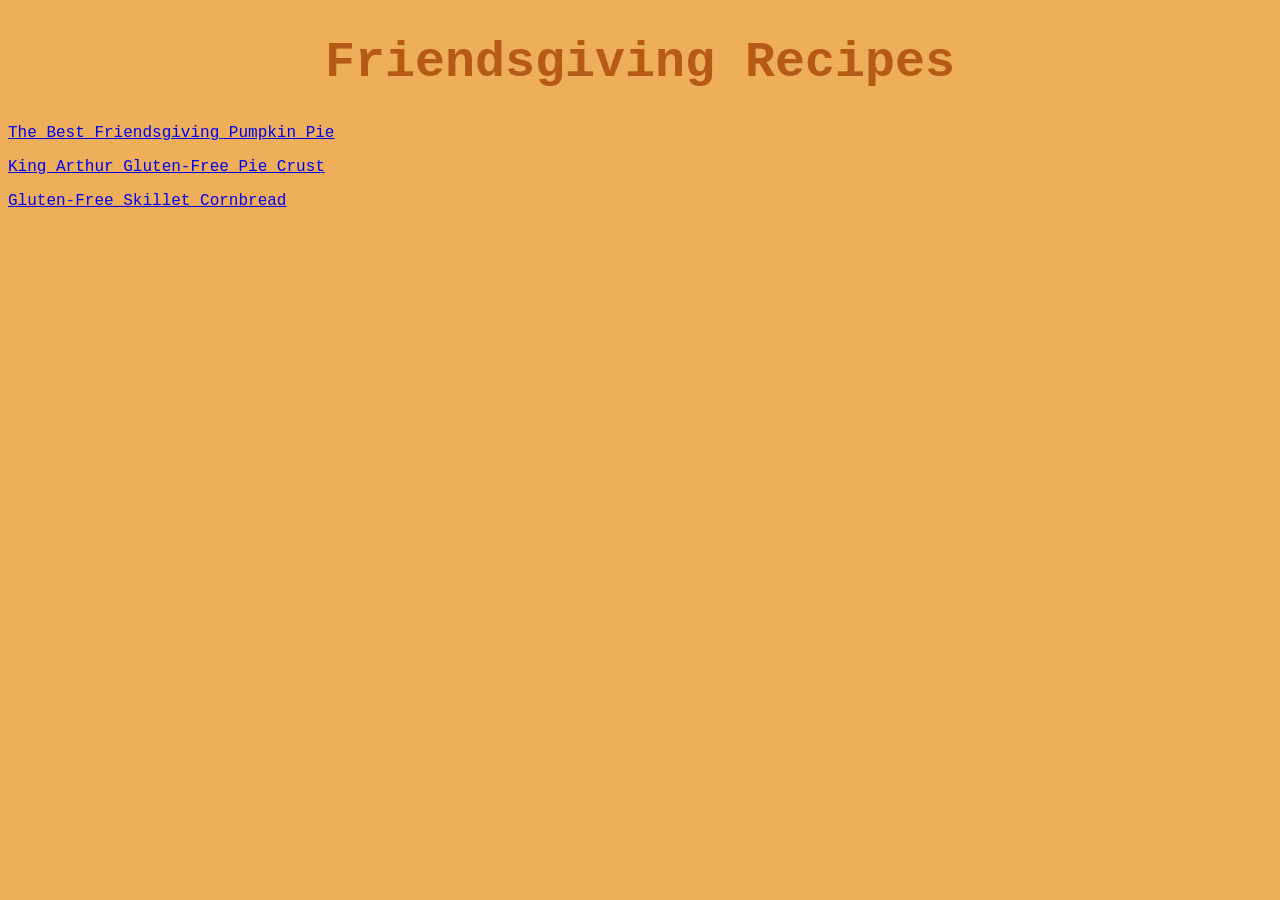
<file: index.html>
<!DOCTYPE html>
<html lang="en">
<head>
    <meta charset="UTF-8">
    <meta name="viewport" content="width=device-width, initial-scale=1.0">
    <link rel="stylesheet" href="stylesheet.css">
    <title>My Delicious Recipes</title>
</head>
<body>
    <h1>Friendsgiving Recipes</h1>
    <p><a href="recipes/pumpkin-pie.html">The Best Friendsgiving Pumpkin Pie</a></p>
    <p><a href="recipes/gf-pie-crust.html">King Arthur Gluten-Free Pie Crust</a></p>
    <p><a href="recipes/gf-skillet-cornbread.html">Gluten-Free Skillet Cornbread</a></p>
</body>
</html>
</file>
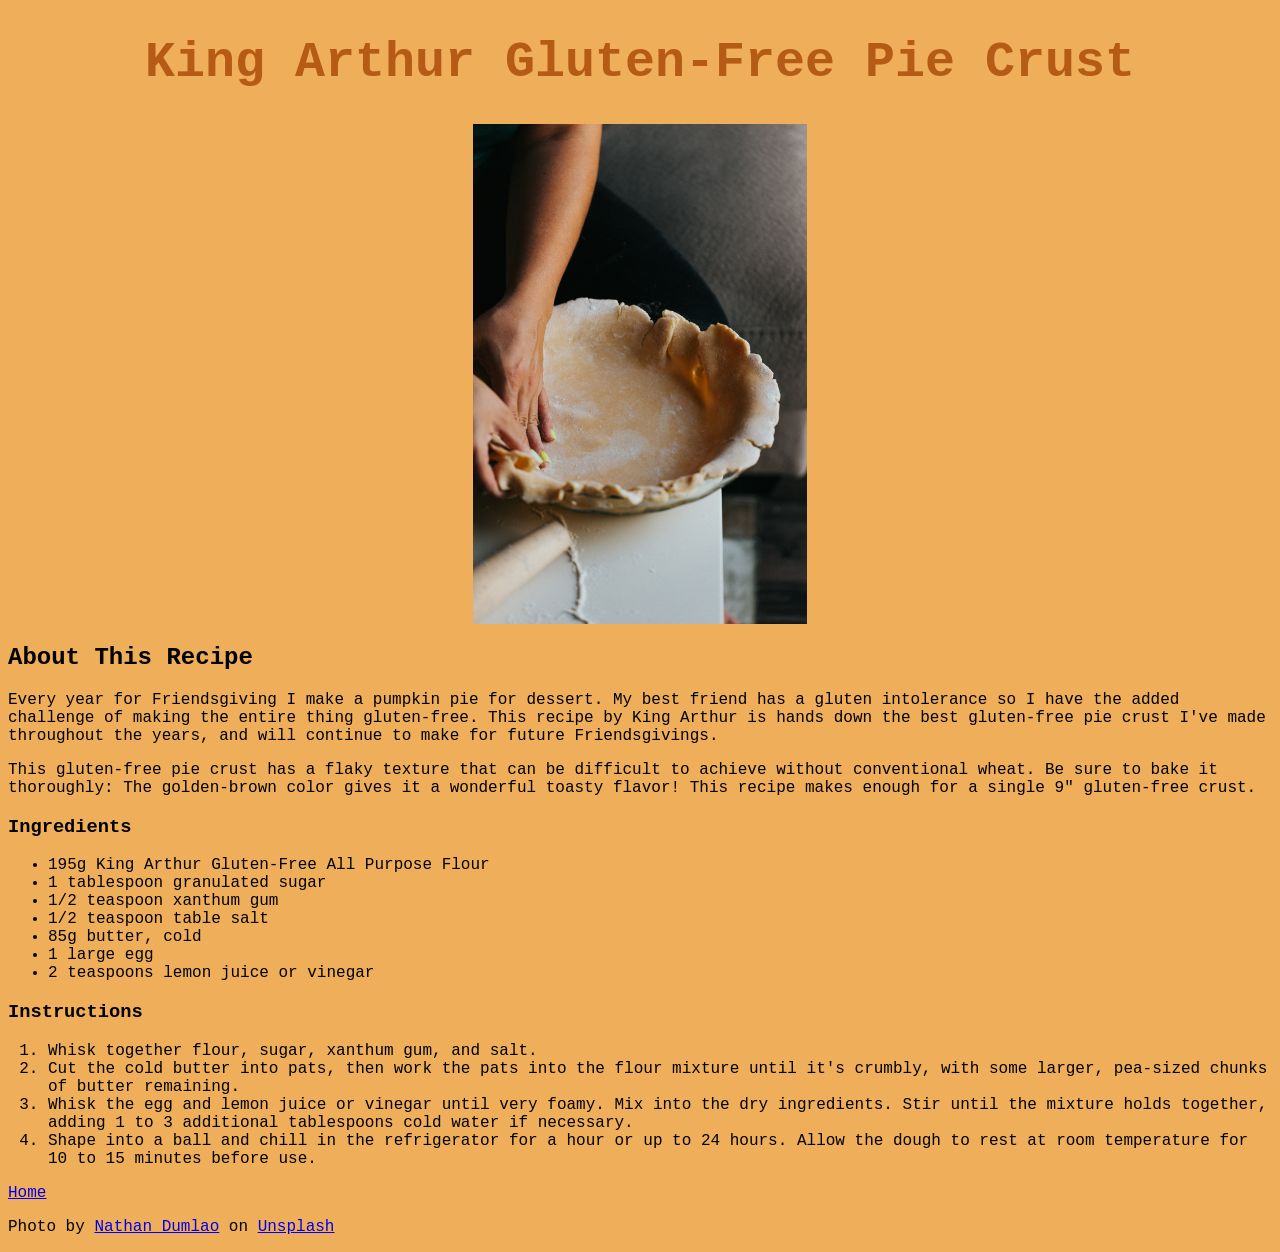
<file: recipes/gf-pie-crust.html>
<!DOCTYPE html>
<html lang="en">
<head>
    <meta charset="UTF-8">
    <meta name="viewport" content="width=device-width, initial-scale=1.0">
    <link rel="stylesheet" href="../stylesheet.css">
    <title>Gluten-Free Pie Crust</title>
</head>
<body>
    <h1>King Arthur Gluten-Free Pie Crust</h1>
    
    <img src="../images/pie-crust.jpg" height="500">
    
    <h2>About This Recipe</h2>
    
    <p>Every year for Friendsgiving I make a pumpkin pie for dessert. My best friend
        has a gluten intolerance so I have the added challenge of making 
        the entire thing gluten-free. This recipe by King Arthur is hands down
        the best gluten-free pie crust I've made throughout the years, and will
        continue to make for future Friendsgivings.</p>

    <p>This gluten-free pie crust has a flaky texture that can be difficult
        to achieve without conventional wheat. Be sure to bake it thoroughly:
        The golden-brown color gives it a wonderful toasty flavor! This recipe
        makes enough for a single 9" gluten-free crust.</p>

    <h3> Ingredients</h3>
    <ul>
        <li>195g King Arthur Gluten-Free All Purpose Flour</li>
        <li>1 tablespoon granulated sugar</li>
        <li>1/2 teaspoon xanthum gum</li>
        <li>1/2 teaspoon table salt</li>
        <li>85g butter, cold</li>
        <li>1 large egg</li>
        <li>2 teaspoons lemon juice or vinegar</li>
    </ul>

    <h3>Instructions</h3>
    <ol>
        <li>Whisk together flour, sugar, xanthum gum, and salt.</li>
        <li>Cut the cold butter into pats, then work the pats into the 
            flour mixture until it's crumbly, with some larger, pea-sized 
            chunks of butter remaining.</li>
        <li>Whisk the egg and lemon juice or vinegar until very foamy.
            Mix into the dry ingredients. Stir until the mixture holds together,
            adding 1 to 3 additional tablespoons cold water if necessary.</li>
        <li>Shape into a ball and chill in the refrigerator for a hour or up to
            24 hours. Allow the dough to rest at room temperature for 10 to 15
            minutes before use.</li>
    </ol>

    <a href="../index.html">Home</a>
    <p>Photo by <a href="https://unsplash.com/@nate_
        dumlao?utm_source=unsplash&utm_medium=referral&utm_
        content=creditCopyText">Nathan Dumlao</a> on 
        <a href="https://unsplash.com/photos/person-holding-
        white-ceramic-bowl-with-brown-and-white-cake-oB_PNyJ3xIE?utm_
        source=unsplash&utm_medium=referral&utm_content=creditCopyText">Unsplash</a></p>
</body>
</html>
</file>
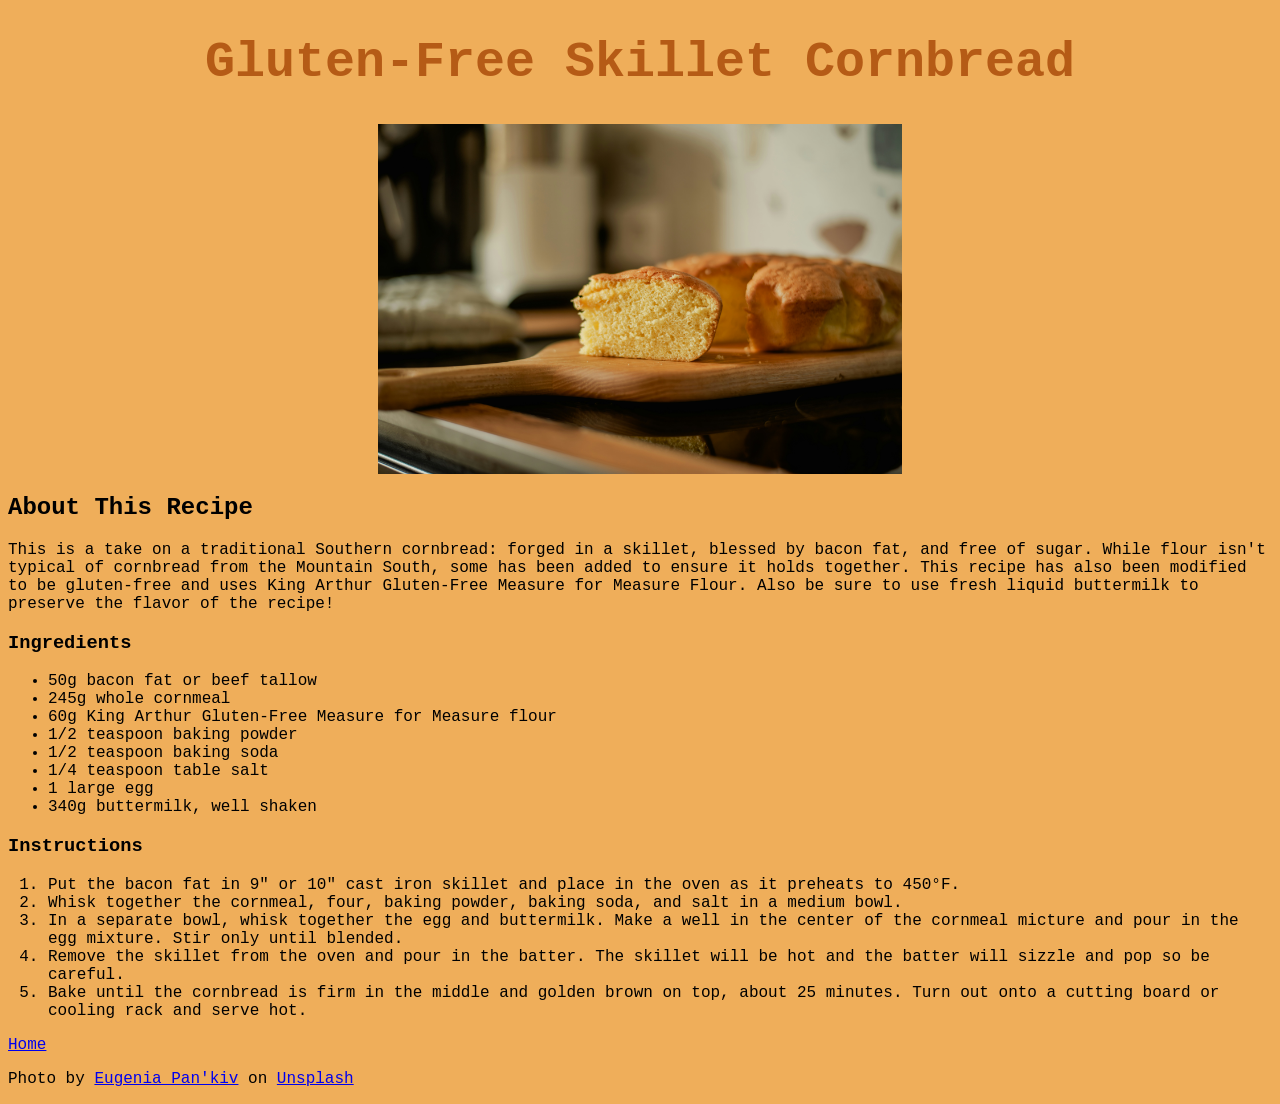
<file: recipes/gf-skillet-cornbread.html>
<!DOCTYPE html>
<html lang="en">
<head>
    <meta charset="UTF-8">
    <meta name="viewport" content="width=device-width, initial-scale=1.0">
    <link rel="stylesheet" href="../stylesheet.css">
    <title>Gluten-Free Skillet Cornbread</title>
</head>
<body>
    <h1>Gluten-Free Skillet Cornbread</h1>

    <img src="../images/cornbread.jpg" height="350">
    
    <h2>About This Recipe</h2>
    <p>This is a take on a traditional Southern cornbread: forged in a skillet,
        blessed by bacon fat, and free of sugar. While flour isn't typical
        of cornbread from the Mountain South, some has been added to ensure
        it holds together. This recipe has also been modified to be gluten-free
        and uses King Arthur Gluten-Free Measure for Measure Flour. Also be sure
        to use fresh liquid buttermilk to preserve the flavor of the recipe!</p>

    <h3>Ingredients</h3>
    <ul>
        <li>50g bacon fat or beef tallow</li>
        <li>245g whole cornmeal</li>
        <li>60g King Arthur Gluten-Free Measure for Measure flour</li>
        <li>1/2 teaspoon baking powder</li>
        <li>1/2 teaspoon baking soda</li>
        <li>1/4 teaspoon table salt</li>
        <li>1 large egg</li>
        <li>340g buttermilk, well shaken</li>
    </ul>

    <h3>Instructions</h3>
    <ol>
        <li>Put the bacon fat in 9" or 10" cast iron skillet and place
            in the oven as it preheats to 450°F.</li>
        <li>Whisk together the cornmeal, four, baking powder, baking soda,
            and salt in a medium bowl.</li>
        <li>In a separate bowl, whisk together the egg and buttermilk. Make
            a well in the center of the cornmeal micture and pour in the egg 
            mixture. Stir only until blended.</li>
        <li>Remove the skillet from the oven and pour in the batter. The 
            skillet will be hot and the batter will sizzle and pop so be careful.</li>
        <li>Bake until the cornbread is firm in the middle and golden brown on top,
            about 25 minutes. Turn out onto a cutting board or cooling rack and
            serve hot.</li>
    </ol>

    <a href="../index.html">Home</a>
    <p>Photo by <a href="https://unsplash.com/@eugenivy_now?utm_source=
        unsplash&utm_medium=referral&utm_content=creditCopyText">Eugenia Pan'kiv</a>
         on <a href="https://unsplash.com/photos/a-loaf-of-bread-sitting-on-top-of-a-
         wooden-cutting-board-JxPj7Wvt0As?utm_source=unsplash&utm_medium=referral&utm_
         content=creditCopyText">Unsplash</a></p>
</body>
</html>
</file>
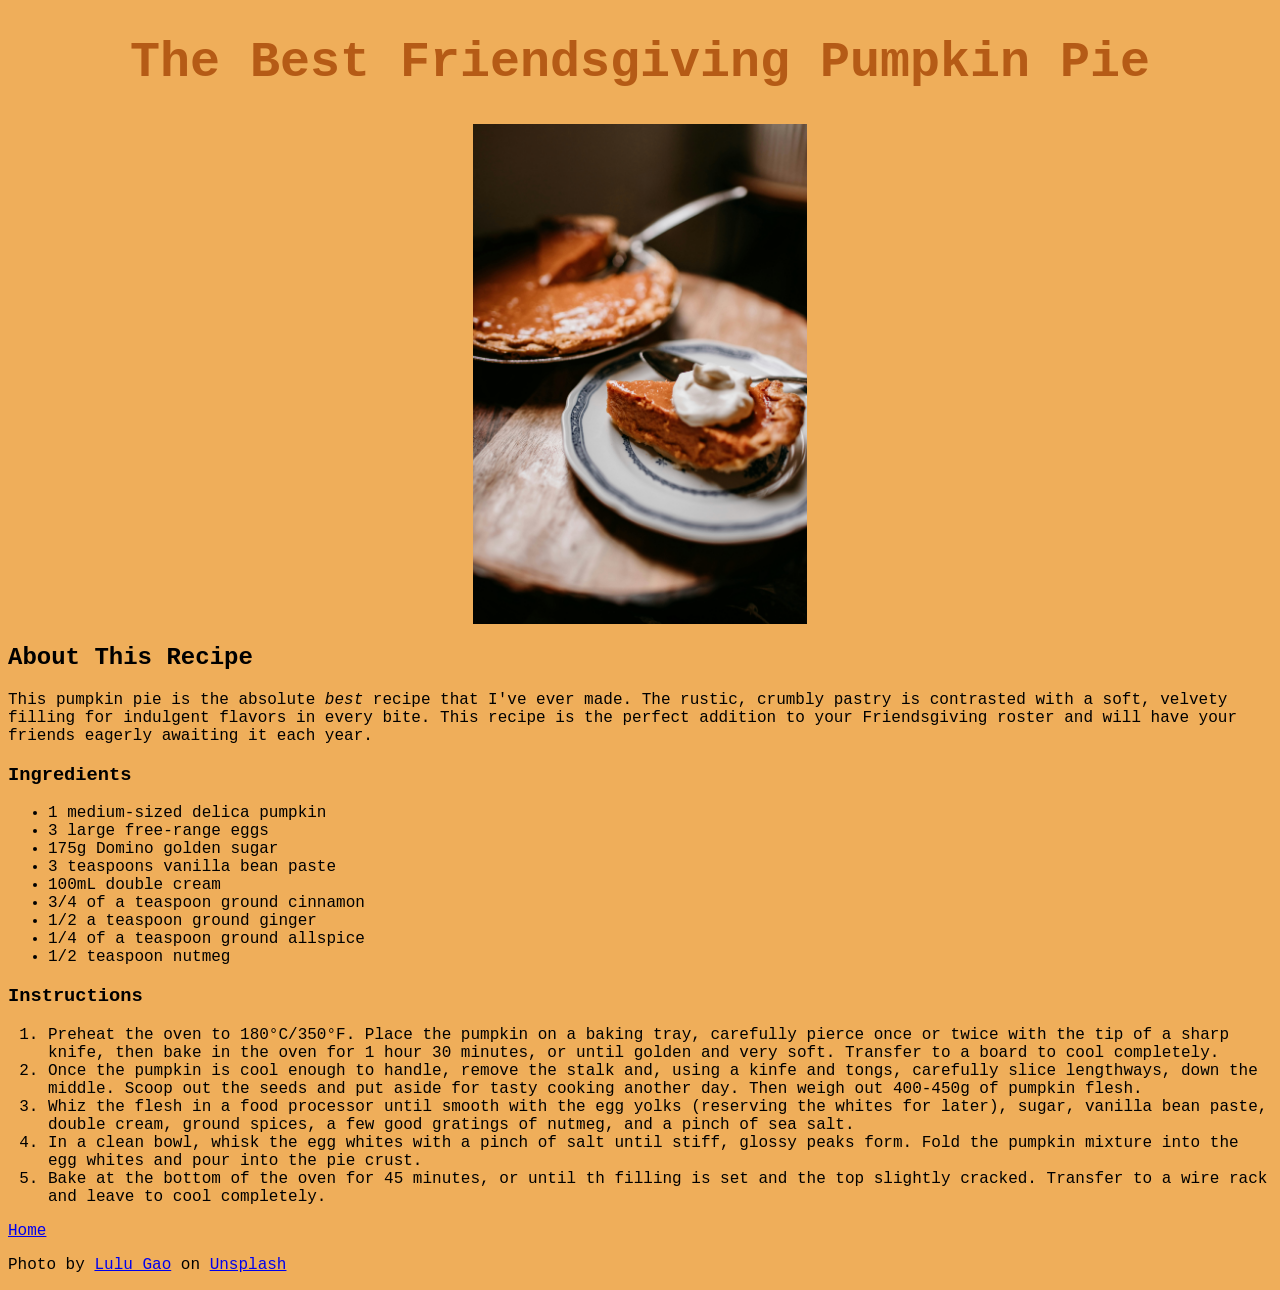
<file: recipes/pumpkin-pie.html>
<!DOCTYPE html>
<html lang="en">
<head>
    <meta charset="UTF-8">
    <meta name="viewport" content="width=device-width, initial-scale=1.0">
    <link rel="stylesheet" href="../stylesheet.css">
    <title>Pumpkin Pie</title>
</head>
<body>
    <h1>The Best Friendsgiving Pumpkin Pie</h1>

    <img src="../images/pumpkin-pie.jpg" height="500">

    <h2>About This Recipe</h2>
    <p>This pumpkin pie is the absolute <em>best</em> recipe that I've
         ever made. The rustic, crumbly pastry is contrasted with a soft,
        velvety filling for indulgent flavors in every bite. This recipe
        is the perfect addition to your Friendsgiving roster and will have
        your friends eagerly awaiting it each year.</p>

    <h3>Ingredients</h3>
    <ul>
        <li>1 medium-sized delica pumpkin</li>
        <li>3 large free-range eggs</li>
        <li>175g Domino golden sugar</li>
        <li>3 teaspoons vanilla bean paste</li>
        <li>100mL double cream</li>
        <li>3/4 of a teaspoon ground cinnamon</li>
        <li>1/2 a teaspoon ground ginger</li>
        <li>1/4 of a teaspoon ground allspice</li>
        <li>1/2 teaspoon nutmeg</li>
    </ul>

    <h3>Instructions</h3>
    <ol>
        <li>Preheat the oven to 180°C/350°F. Place the pumpkin on a
            baking tray, carefully pierce once or twice with the tip of 
            a sharp knife, then bake in the oven for 1 hour 30 minutes,
            or until golden and very soft. Transfer to a board to cool
            completely.</li>
        <li>Once the pumpkin is cool enough to handle, remove the stalk
            and, using a kinfe and tongs, carefully slice lengthways, down
            the middle. Scoop out the seeds and put aside for tasty cooking 
            another day. Then weigh out 400-450g of pumpkin flesh.</li>
        <li>Whiz the flesh in a food processor until smooth with the egg yolks
            (reserving the whites for later), sugar, vanilla bean paste, double
            cream, ground spices, a few good gratings of nutmeg, and a pinch of
            sea salt.</li>
        <li>In a clean bowl, whisk the egg whites with a pinch of salt until
            stiff, glossy peaks form. Fold the pumpkin mixture into the egg whites
            and pour into the pie crust.</li>
        <li>Bake at the bottom of the oven for 45 minutes, or until th filling
            is set and the top slightly cracked. Transfer to a wire rack and leave
            to cool completely.</li>
    </ol>

    <a href="../index.html">Home</a>
    <p>Photo by <a href="https://unsplash.com/@owlkind?utm_source=unsplash&utm
        _medium=referral&utm_content=creditCopyText">Lulu Gao</a> on <a href=
        "https://unsplash.com/photos/a-piece-of-pie-on-a-plate-with-a-fork-
        DFf0RVJkQig?utm_source=unsplash&utm_medium=referral&utm_content=credit
        CopyText">Unsplash</a></p>
</body>
</html>
</file>
<file: stylesheet.css>
body {
    font-family: 'Courier New', Courier, monospace;
    background-color: rgba(233, 141, 21, 0.700);
    font-weight: 525;
}

h1 {
    font-family: 'Courier New', Courier, monospace;
    font-size: 50px;
    color: rgb(181, 91, 22);
    text-align: center;
}

img {
    display: block;
    margin: auto;
}
</file>
